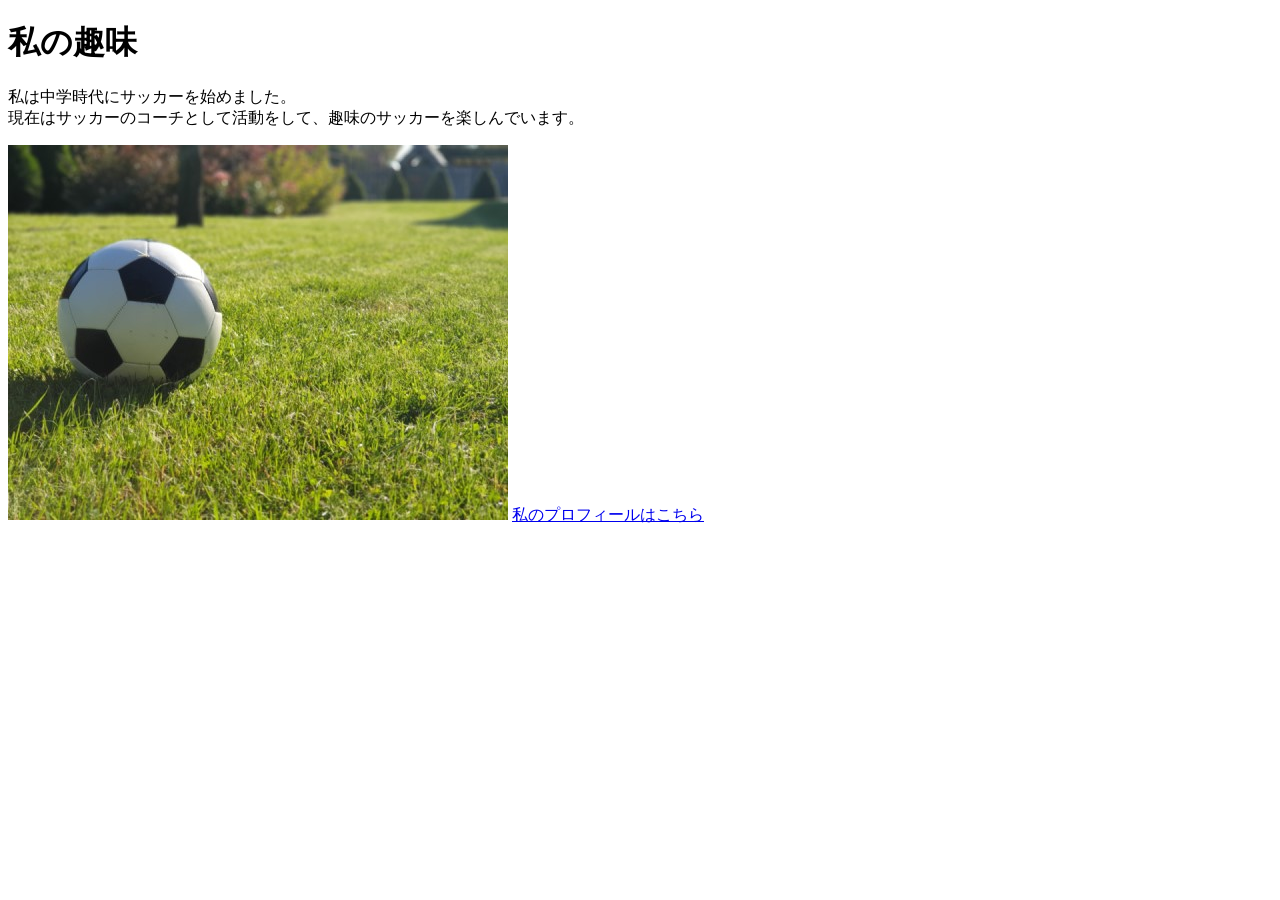
<file: html/kadai_005.html>
<!DOCTYPE html>
<html>
<head>
    <title>5章課題</title>
    <meta name="description" content="このページは5章の課題です。">
    <meta charset="UTF-8">
</head>
<body>
    <h1>私の趣味</h1>
    <p>私は中学時代にサッカーを始めました。<br>
       現在はサッカーのコーチとして活動をして、趣味のサッカーを楽しんでいます。
    </p>
    <img src=../images/sample.jpg alt="サッカーボール">
    <a href="https://x.com/samuraijuku">私のプロフィールはこちら</a>
</body>
</html>
</file>
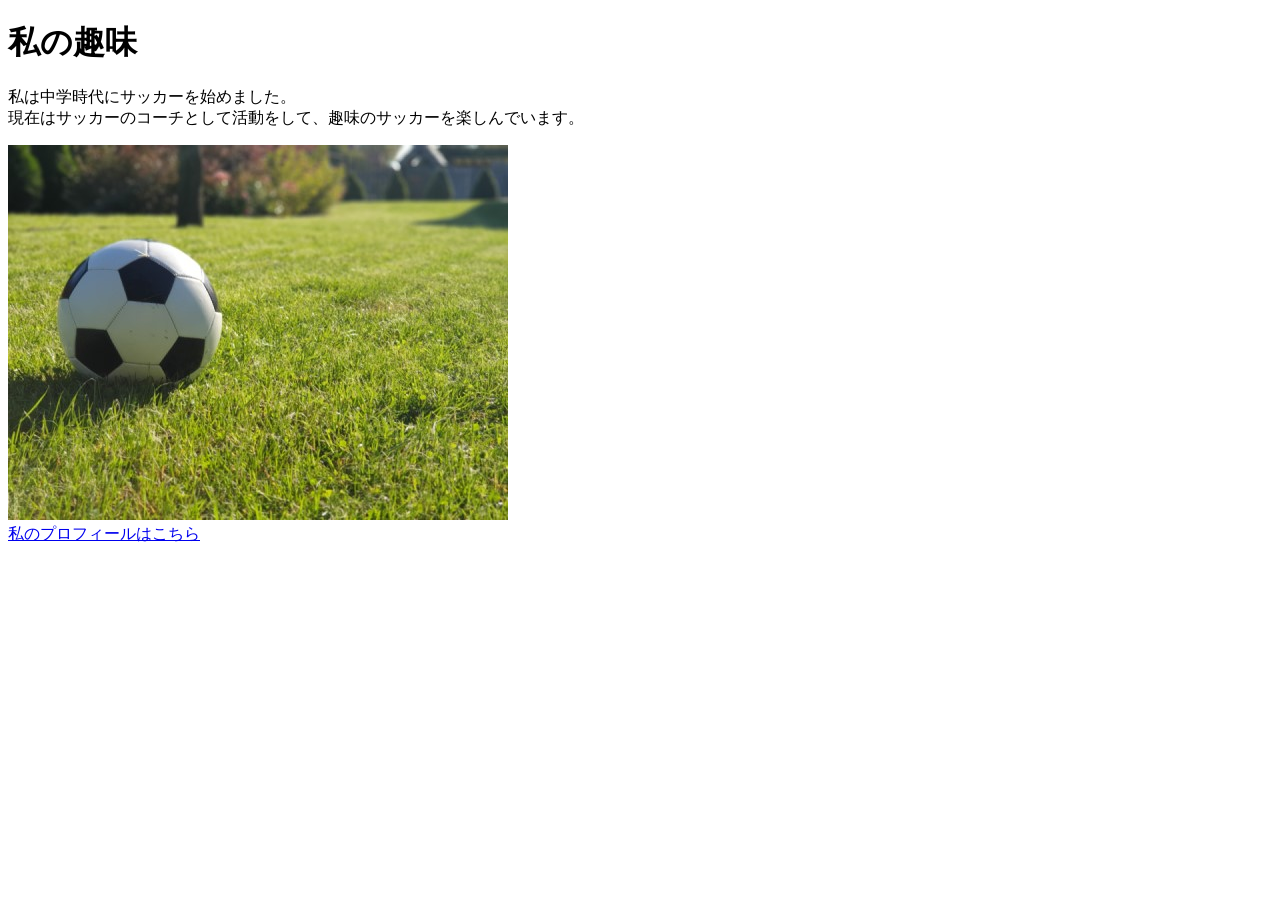
<file: kadai_005/html/kadai_005.html>
<!DOCTYPE html>
<html>
<head>
    <title>5章課題</title>
    <meta name="description" content="このページは5章の課題です。"
    <meta charset="UTF-8"
</head>
<body>
    <h1>私の趣味</h1>
    <p>私は中学時代にサッカーを始めました。<br>
       現在はサッカーのコーチとして活動をして、趣味のサッカーを楽しんでいます。
    </p>
    <img src=../images/sample.jpg alt="サッカーボール">
    <a href="https://x.com/samuraijuku"><br>私のプロフィールはこちら</a>
</body>
</html>
</file>
